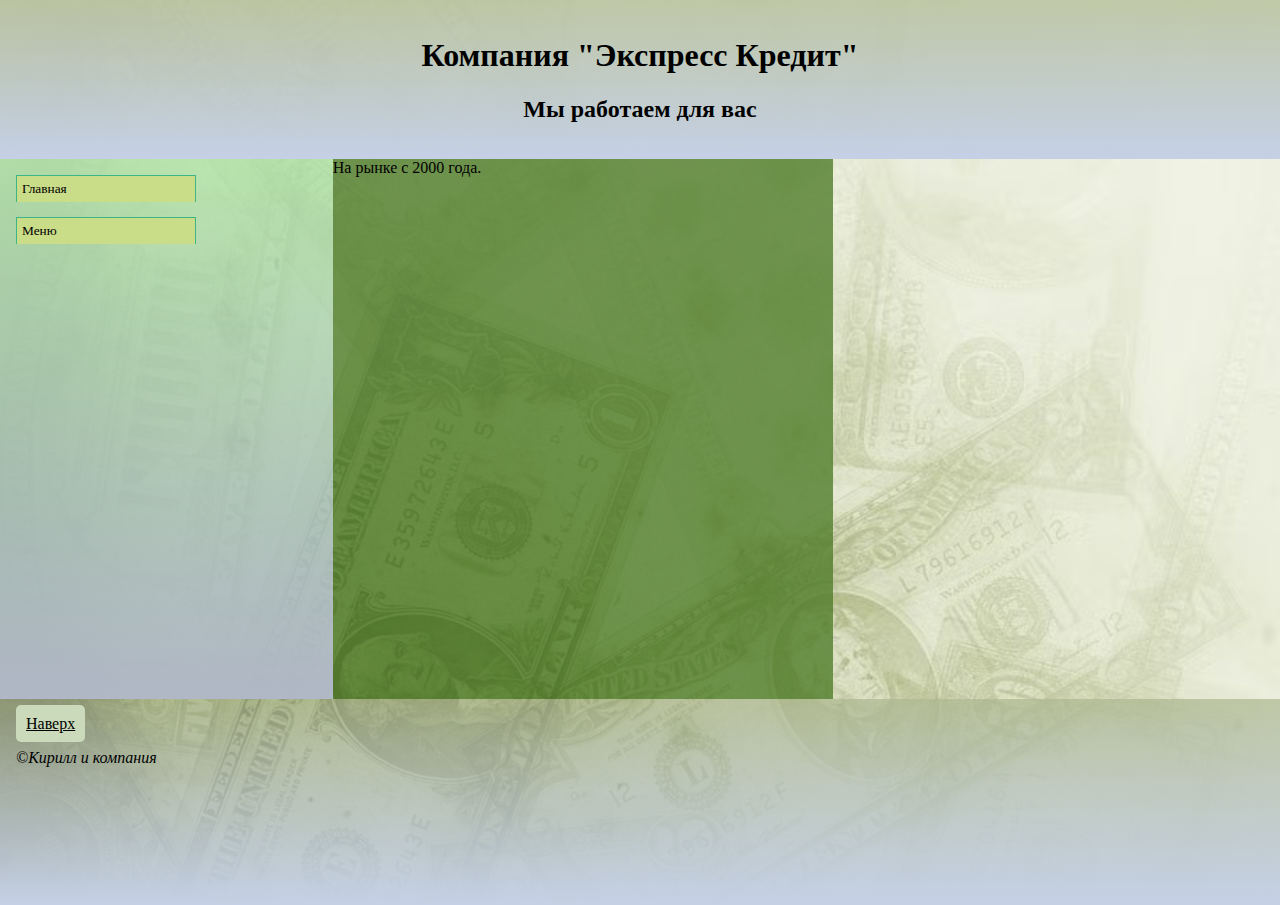
<file: index.html>
<!DOCTYPE html>
<html lang="en">
<head>
    <meta charset="UTF-8">
    <meta http-equiv="X-UA-Compatible" content="IE=edge">
    <meta name="viewport" content="width=device-width, initial-scale=1.0">
    <title>Главная</title>
    <link rel="icon" href="P.png" type="image/x-icon">
    <link rel="stylesheet" href="main.css">
    <link rel="icon" href="фон/Икона.png" type="img-flash-icon">
</head>
<body>
    <header>
        <h1 align="center">Компания "Экспресс Кредит"</h1>
        <h2 align="center">Мы работаем для вас</h2>
    </header>
   
        <div id="main">
    <nav>
       <ul class="menu">
        <li><a href="index.html"> Главная </a></li><br>
        <li><a>Меню</a>
            <ul>
            <li><a href="employee.html">Работники</a></li>
            <li><a href="about.html">О компании</a></li>
            <li><a href="order.html">Оформить заказ</a></li>
            </ul>
        </li>
        </ul>

    </nav>
        <main>
    <section style="width: 500px;">
        На рынке с 2000 года.
    </section>  
    </main>
    </div>
    <footer class="pol">
        <a href="#top" class="scroll-to-top"> Наверх</a>   
        <p><i>©Кирилл и компания</i></p>
    </footer>
</body>
</html>
</file>
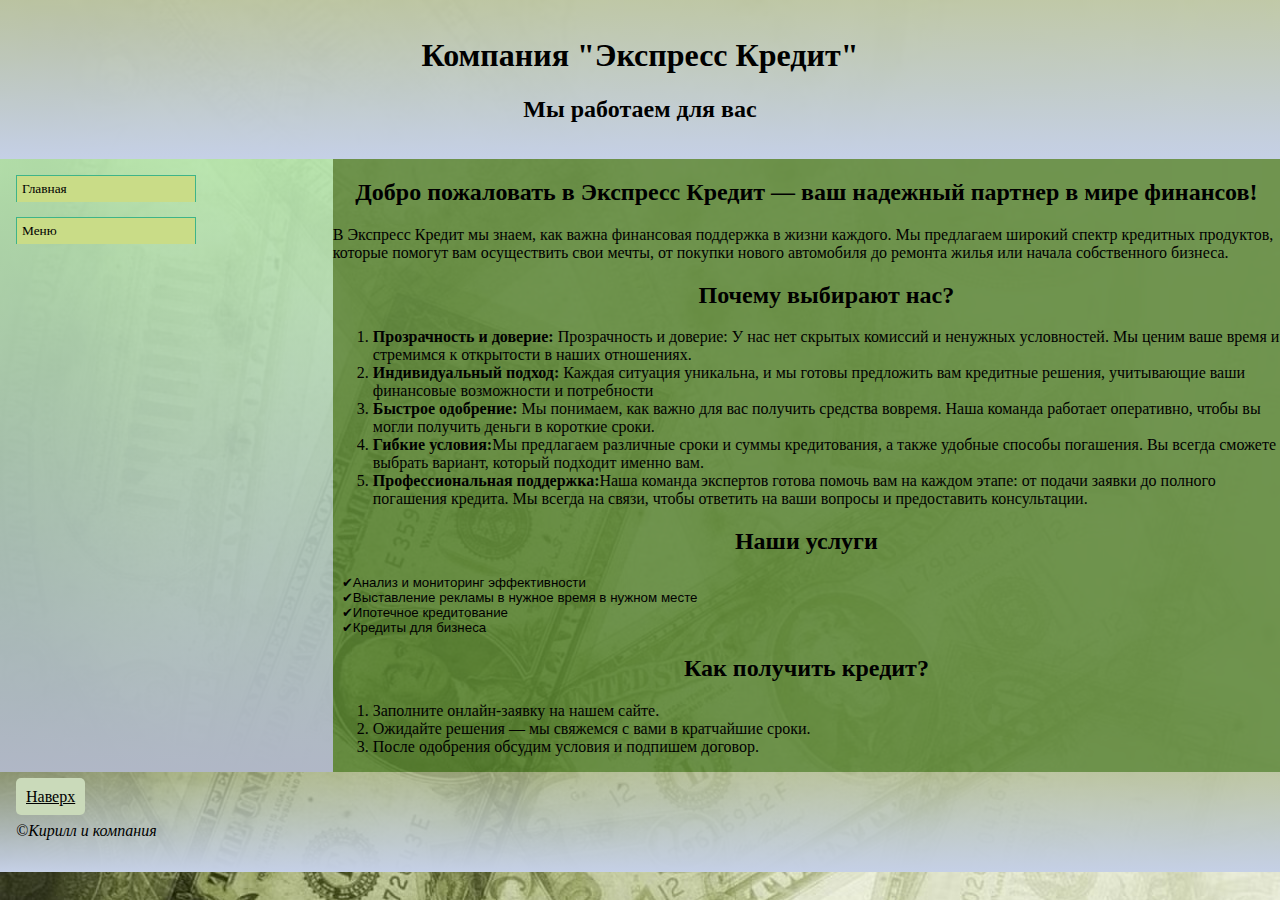
<file: about.html>
<!DOCTYPE html>
<html lang="en">
<head>
    <meta charset="UTF-8">
    <meta http-equiv="X-UA-Compatible" content="IE=edge">
    <meta name="viewport" content="width=device-width, initial-scale=1.0">
    <title>О компании</title>
    <link rel="stylesheet" href="main.css">
    <link rel="icon" href="фон/Икона.png" type="img-flash-icon">
</head>
<body>
    
    <header>
        <h1 align="center">Компания "Экспресс Кредит"</h1>
        <h2 align="center">Мы работаем для вас</h2>
    </header>
   
        <div id="main">
            <nav>
                <ul class="menu">
                 <li><a href="index.html"> Главная </a></li><br>
                 <li><a>Меню</a>
                     <ul>
                     <li><a href="employee.html">Работники</a></li>
                     <li><a href="about.html">О компании</a></li>
                     <li><a href="order.html">Оформить заказ</a></li>
                     </ul>
                 </li>
                 </ul>
         
             </nav>

    <main>
           <h2>Добро пожаловать в Экспресс Кредит — ваш надежный партнер в мире финансов!</h2>
           <p>В Экспресс Кредит мы знаем, как важна финансовая поддержка в жизни каждого. Мы 
            предлагаем широкий спектр кредитных продуктов, которые помогут вам осуществить свои мечты, 
            от покупки нового автомобиля до ремонта жилья или начала собственного бизнеса.
           </p>
           <ol class="comp"><h2>Почему выбирают нас?</h2>
            <li><b>Прозрачность и доверие:</b> Прозрачность и доверие: У нас нет скрытых комиссий и ненужных условностей.
                Мы ценим ваше время и стремимся к открытости в наших отношениях.
            </li>
            <li><b>Индивидуальный подход:</b> Каждая ситуация уникальна, и мы готовы предложить 
                вам кредитные решения, учитывающие ваши финансовые возможности и потребности
            </li>
            <li><b>Быстрое одобрение:</b> Мы понимаем, как важно для вас получить средства вовремя.
                 Наша команда работает оперативно, чтобы вы могли получить деньги в короткие сроки.
            </li>
            <li><b>Гибкие условия:</b>Мы предлагаем различные сроки и суммы кредитования, 
            а также удобные способы погашения. Вы всегда сможете выбрать вариант, который подходит именно вам.            
            </li>
            <li><b>Профессиональная поддержка:</b>Наша команда экспертов готова помочь вам на каждом этапе: от подачи 
            заявки до полного погашения кредита. Мы всегда на связи, чтобы ответить на ваши вопросы и предоставить консультации.           
            </li>
            </ol>
            <h2>Наши услуги</h2>
            <ul class="spis">
                <li>Анализ и мониторинг эффективности</li>
                <li>Выставление рекламы в нужное время в нужном месте</li>
                <li>Ипотечное кредитование</li>
                <li>Кредиты для бизнеса</li>                
            </ul>
            <h2>Как получить кредит?</h2>
            <ol>
                <li>Заполните онлайн-заявку на нашем сайте.</li>
                <li>Ожидайте решения — мы свяжемся с вами в кратчайшие сроки.</li>
                <li>После одобрения обсудим условия и подпишем договор.</li>
            </ol>
            

    </main>
</div>                                  
         
        <footer>            
          <a href="#top" class="scroll-to-top"> Наверх</a>
        
        <p><i>©Кирилл и компания</i></p>
        </footer>
            
            </body>                       
</html>
</file>
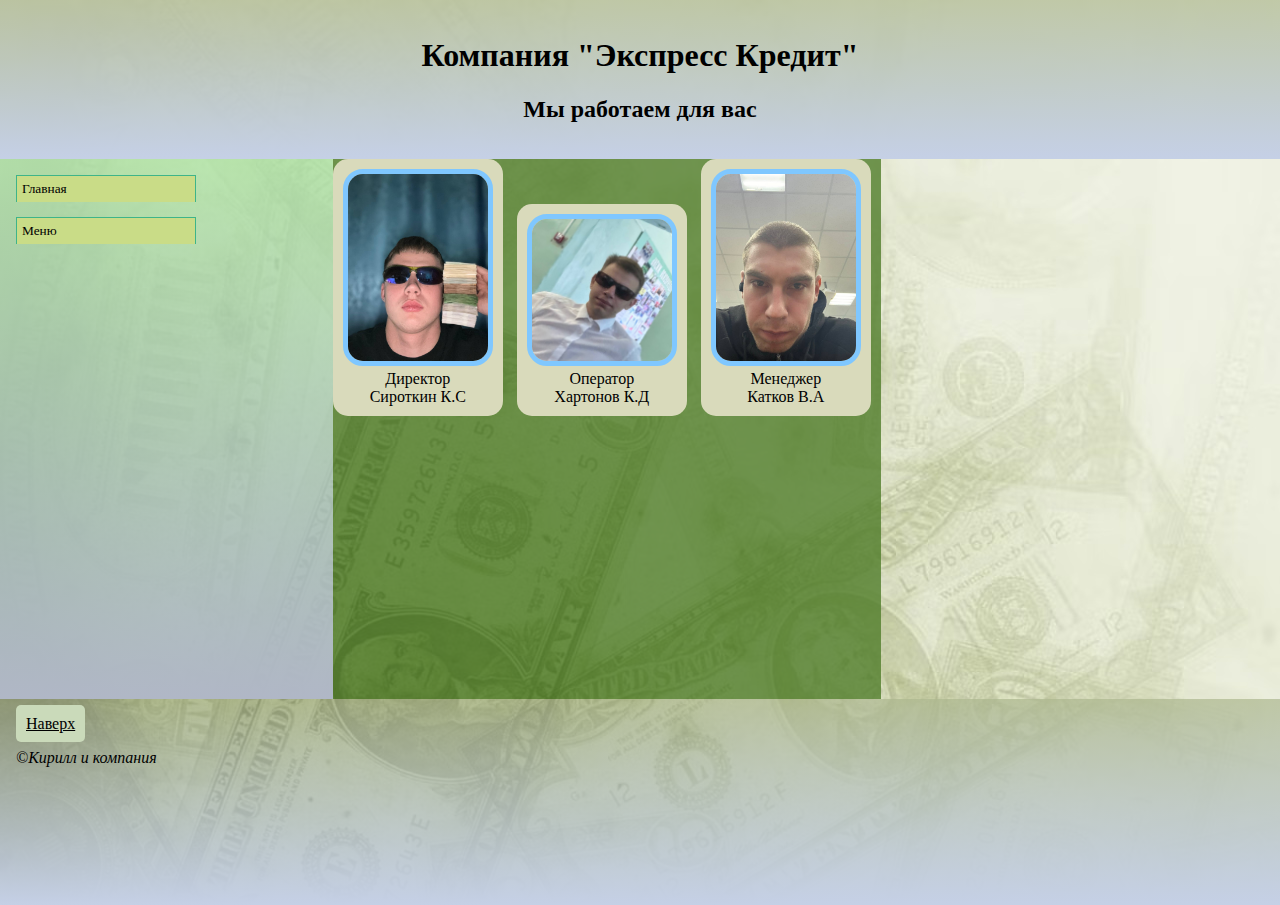
<file: employee.html>
<!DOCTYPE html>
<html lang="en">
<head>
    <meta charset="UTF-8">
    <meta http-equiv="X-UA-Compatible" content="IE=edge">
    <meta name="viewport" content="width=device-width, initial-scale=1.0">
    <title>Наши сотрудники</title>
    <link rel="stylesheet" href="main.css">
    <link rel="icon" href="фон/Икона.png" type="img-flash-icon">
</head>
<body>
    
    <header>
        <h1 align="center">Компания "Экспресс Кредит"</h1>
        <h2 align="center">Мы работаем для вас</h2>
    </header>
   
        <div id="main">
            <nav>
                <ul class="menu">
                 <li><a href="index.html"> Главная </a></li><br>
                 <li><a>Меню</a>
                     <ul>
                     <li><a href="employee.html">Работники</a></li>
                     <li><a href="about.html">О компании</a></li>
                     <li><a href="order.html">Оформить заказ</a></li>
                     </ul>
                 </li>
                 </ul>
         
             </nav>


        <main class="satr">
            <center>
        <div class="diana">

                <p><img src="Сотрудники/Директор.jpg"></p>
                <p>Директор</p>
                <p>Сироткин К.С</p>
        </div>
        <div class="diana">
                <p><img src="Сотрудники/Оператор.jpg"></p>
                <p>Оператор</p>
                <p>Хартонов К.Д</p>
        </div>     
    <div class="diana">
        <p><img src="Сотрудники/Менеджер.jpg"></p>
        <p>Менеджер</p>
        <p>Катков В.А</p>
</div>    
</center>
        </main>
    
</div>

<footer class="pol">
    <a href="#top"class="scroll-to-top" > Наверх</a>   
    <p><i>©Кирилл и компания</i></p>
</footer>
</body>
</html>
</file>
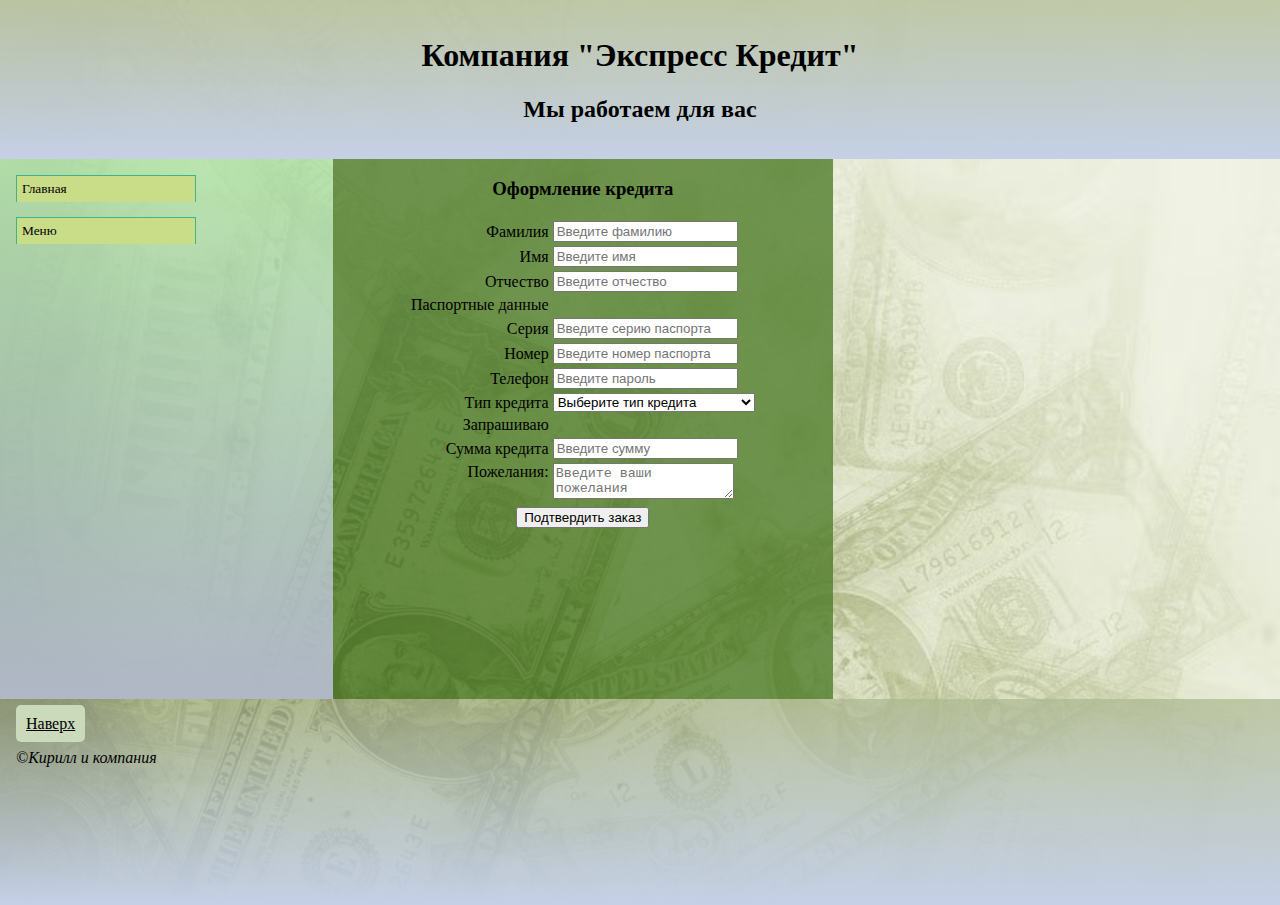
<file: order.html>
<!DOCTYPE html>
<html lang="en">
<head>
    <meta charset="UTF-8">
    <meta http-equiv="X-UA-Compatible" content="IE=edge">
    <meta name="viewport" content="width=device-width, initial-scale=1.0">
    <title>Заказы</title>
    <link rel="stylesheet" href="main.css">
    <link rel="icon" href="фон/Икона.png" type="img-flash-icon">
</head>
<body>
    <header>
        <h1 align="center">Компания "Экспресс Кредит"</h1>
        <h2 align="center">Мы работаем для вас</h2>
    </header>
   
        <div id="main">
            <nav>
                <ul class="menu">
                 <li><a href="index.html"> Главная </a></li><br>
                 <li><a>Меню</a>
                     <ul>
                     <li><a href="employee.html">Работники</a></li>
                     <li><a href="about.html">О компании</a></li>
                     <li><a href="order.html">Оформить заказ</a></li>
                     </ul>
                 </li>
                 </ul>
         
             </nav>

    <main>
        
        <section style="width: 500px;">
            <center>
            <h3>Оформление кредита</h3>
            </center>
            <form action="orderup" method="post">
                
                <center>
                <table>
                    <tr>
                        <td align="right">
                            <label for="last_name">Фамилия</label>
                        </td>
                        <td>
                            <input type="text" id="last_name" name="last_name" required placeholder="Введите фамилию" />
                        </td>
                    </tr>
                    <tr>
                        <td align="right">
                            <label for="first_name">Имя</label>
                        </td>
                        <td>
                            <input type="text" id="first_name" name="first_name" required placeholder="Введите имя" />
                        </td>
                    </tr>
                    <tr>
                        <td align="right">
                            <label for="patronymic">Отчество</label>
                        </td>
                        <td>
                            <input type="text" id="patronymic" name="patronymic" placeholder="Введите отчество" />
                        </td>
                    </tr>
                    <tr>
                        <td align="right">Паспортные данные</td>
                        <td></td>  <!--  Пустая ячейка, чтобы выравнивание сохранилось -->
                    </tr>
                    <tr>
                        <td align="right">
                            <label for="Num">Серия</label>
                        </td>
                        <td>
                            <input type="text" id="Num" name="Num" required placeholder="Введите серию паспорта" />
                        </td>
                    </tr>
                    <tr>
                        <td align="right">
                            <label for="Nom">Номер</label>
                        </td>
                        <td>
                            <input type="text" id="Nom" name="Nom" required placeholder="Введите номер паспорта" />
                        </td>
                    </tr>
                    <tr>
                        <td align="right">
                            <label for="password">Телефон</label>
                        </td>
                        <td>
                            <input type="tel" id="phone" name="phone" required placeholder="Введите пароль" />
                        </td>
                    </tr>
                    
                    <tr>
                        <td align="right">
                            <label for="okrug">Тип кредита</label>
                        </td>
                        <td>
                            <select id="okrug" name="okrug" required placeholder="Выберите федеральный округ">
                                <option value="">Выберите тип кредита</option>
                                <option value="Центральный">Автокредит</option>
                                <option value="Северо-Западный">Жилищная ипотека</option>
                                <option value="Приволжский">Микрозайм</option>
                                <option value="Южный">Потребительский кредит</option>
                                <option value="Северо-Кавказский">Кредит под залог имущества</option>   
                            </select>
                        </td>
                    </tr>
    
                    <tr>
                        <td align="right">Запрашиваю</td>
                        <td></td>  <!--  Пустая ячейка, чтобы выравнивание сохранилось -->
                    </tr>
                    <tr>
                        <td align="right">
                            <label for="Time">Сумма кредита</label>
                        </td>
                        <td>
                            <input type="number" id="number" name="number" required placeholder="Введите сумму" />
                        </td>
                    </tr>
    
                    <tr>
                        <td valign="top" align="right">
                            <label for="wishes">Пожелания:</label>
                        </td>
                        <td>
                            <textarea id="wishes" name="wishes" placeholder="Введите ваши пожелания"></textarea>
                        </td>
                    </tr>
                    <tr>
                        <td align="center" colspan="2">
                            <input type="submit" value="Подтвердить заказ" />
                        </td>
                    </tr>
                </table>  
            </center>  
            </form>
        </section>    
    </main>
</div>


    <footer class="pol">
        <a href="#top" class="scroll-to-top" > Наверх</a>   
        <p><i>©Кирилл и компания</i></p>
    </footer>
</body>
</html>
</file>
<file: main.css>
/* Стили для ссылок */
a {
    color: rgb(0, 0, 0); /* Цвет текста черный */
    transition: color 0.3s ease;
    font-family: 'Century'; /* Плавный переход цвета */      
    padding-left: 10px;
    padding-right: 10px;
}

a:visited {
    color: rgb(0, 0, 0);
    font-family: 'Century'; /* Цвет текста черный для посещенных ссылок */
    padding-left: 10px;
    padding-right: 10px;
    
}

a:hover {
    text-decoration: none; /* Подчеркивание при наведении */
    color: #000000; /* Изменение цвета при наведении */
}
.diana {
    background: #d9dabb; /* Цвет фона */
    width: 170px; /* Ширина */
    margin: 0 10px 10px 0; /* Отступы */
    padding: 10px 0; /* Поля сверху и снизу */
    text-align: center; /* Выравнивание по центру */
    display: inline-block; /* Строчно-блочный элемент */
    border-radius: 15px;
    }
.diana img {
    border: 5px solid #7FC7FF; /* Параметры рамки */
    border-radius: 20px;
    width: 150px;
}
.diana p {
    margin: 0; /* Отступы */
}



    *{
    box-sizing: border-box;
    }
    body {
    background-image: url(фон/Зад.jpg);
    margin: 0;
    }
    #main {
    display: flex;
    min-height: calc(100vh - 40vh);
    }
    #main > article {
    flex: 1;
    }
    #main > nav,
    #main > aside {
    flex: 0 0 26vw;
    background: linear-gradient(rgba(168,228,160, 0.705),rgb(176, 183, 198));
    }
    #main > nav {
    order: -1;
    }
    header, footer, article, nav, aside {
    padding: 1em;
    }
    header, footer {
    background: linear-gradient(rgba(172,183,142, 0.705), rgb(197, 208, 230));

    }   
     main{      
        background-color: rgba(80,125,42, 0.801);
    }
    main h2{
        text-align: center;
    }   
    ul {
        width: 180px; /* Ширина меню */
        list-style: none; /* Для списка убираем маркеры */
        margin: 0; /* Нет отступов вокруг */
        padding: 0; /* Убираем поля вокруг текста */
        font-family: Arial, sans-serif; /* Рубленый шрифт для текста меню */
        font-size: 10pt; /* Размер названий в пункте меню */
    }
    li ul {
        position: absolute; /* Подменю позиционируются абсолютно */
        display: none; /* Скрываем подменю */
        margin-left: 165px; /* Сдвигаем подменю вправо */
        margin-top: -2em; /* Сдвигаем подменю вверх */
        }
        li a {
        display: block; /* Ссылка как блочный элемент */
        padding: 5px; /* Поля вокруг надписи */
        text-decoration: none; /* Подчеркивание у ссылок убираем */
        color: rgb(0, 0, 0); /* Цвет текста */
        border: 1px solid rgb(62,180,137);/* Рамка вокруг пунктов меню */
        background-color: rgb(201,220,135); /* Цвет фона */
        border-bottom: none; /* Границу снизу не проводим */
        }
        li a:hover {
        color: #ffe; /* Цвет текста активного пункта */
        background-color: rgb(202,218,186); /* Цвет фона активного пункта */
        }
        li:hover ul {
        display: block; /* При выделении пункта курсором мыши отображается
        подменю */
        }
.pol{
   height: 206px;
}
p{
    border-left: 100px;
}
a.scroll-to-top{
    background: rgb(202,218,186);
    bottom: 50px;
    right: 20px;
    border-radius: 5px;
    padding: 10px;
}

@media screen and (max-width:600px) {
    img{
        width: 100%;
        height: auto;
    }
}
@media screen and (max-width:1000px) {
    aside{
        display: none;
    }
    ul {
        width: auto;
    }
    li ul{
        position: absolute; /* Подменю позиционируются абсолютно */
        display: none; /* Скрываем подменю */
        margin-right: 0px;
        margin-top: 2em;
    }
    
}
    
@media screen and (max-width:640px){
 header{
        height: auto;
    }
    footer{
        height: auto;
    }
}
ul.spis{
    width: 500px;
    list-style:  "✔";
    margin-left: 20px;
}
</file>
